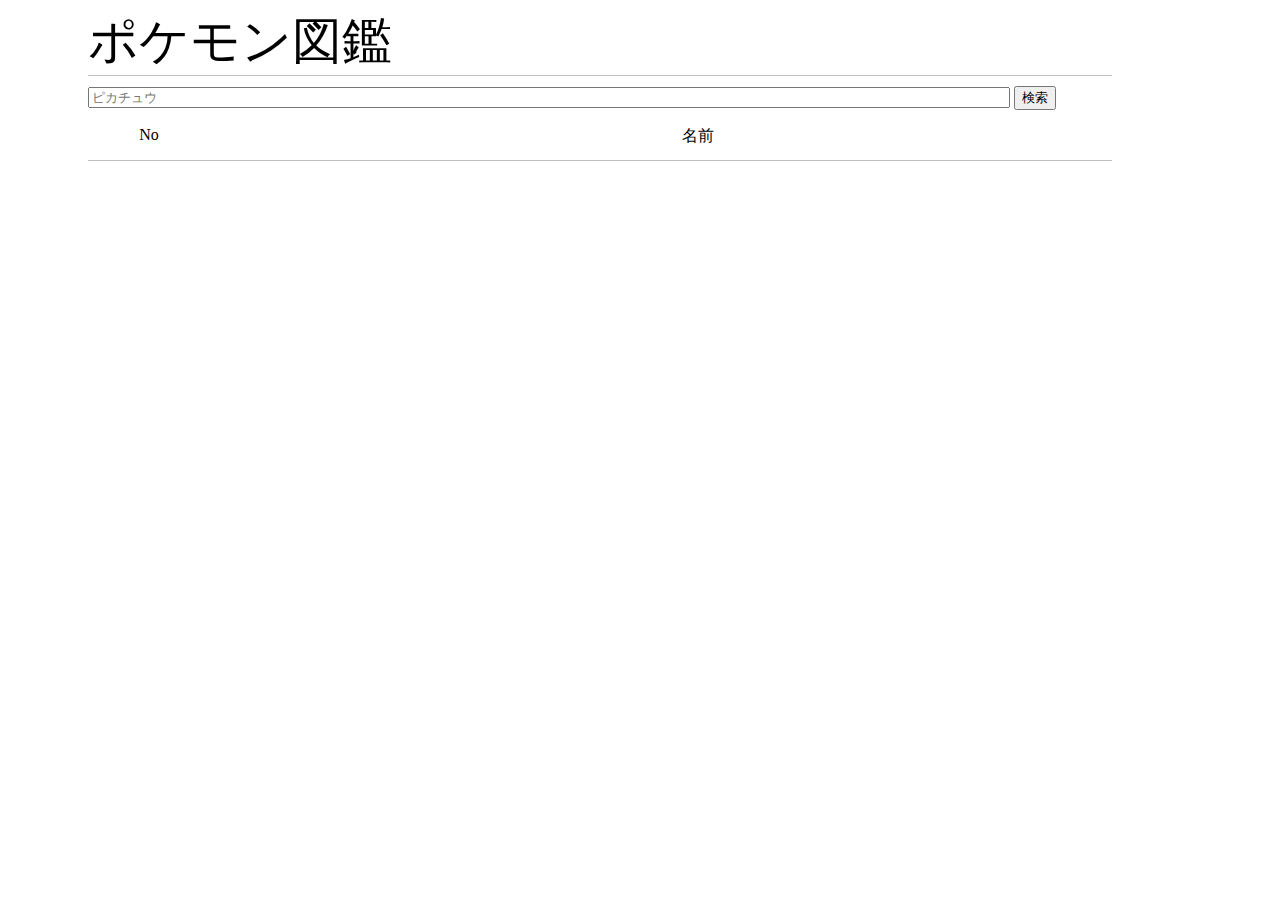
<file: index.html>
<!DOCTYPE html>
<html lang="ja">
    <head>
        <meta charset="utf-8" />
        <title>PokemonIndex</title>
        <link rel="stylesheet" href="style1.css">
    </head>
    <body>
        <header>ポケモン図鑑</header>
        <div class="search">
            <input 
                type="search"
                id = "name" 
                placeholder="ピカチュウ">
            <button id="searchButton">検索</button>
        </div>
        <div class="pokemonList">
            <div class="pokemonItem">
             <p class="no1">No</p><p class="name1">名前</p>
            </div>
        </div>
        <script type="module" src="index.js"></script>
    </body>
</html>
</file>
<file: style1.css>
body{
    position: relative;
    width: 80%;
    left: 80px;
}

header{
    font-size: 50px;
    border-bottom: 1px solid silver;
}

.search{
    padding-top: 10px;
}

input{
    width:90%;
}


.pokemonItem{
    display: flex;
    border-bottom: 1px solid silver;
}

.no{
    position: relative;
    
}

.name{
    position: absolute;
    left: 50%; 
   
}

.no1{
    position: relative;
    left:5%;
    /* padding-left: 40px; */
}

/* 名前の位置を固定 */
.name1{
    position: absolute;
    left:58%;
}
</file>
